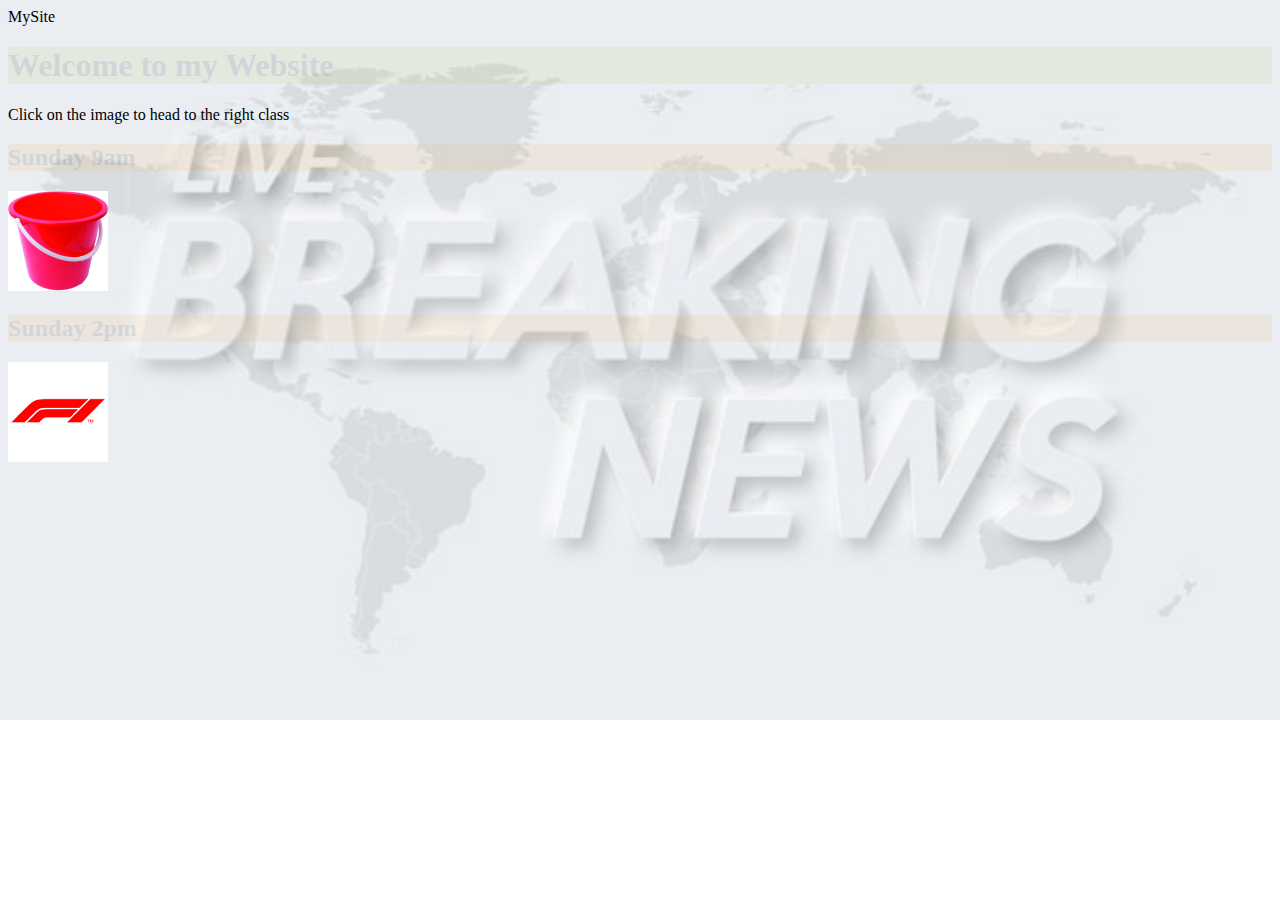
<file: index.html>
<!DOCTYPE html>
<link rel="stylesheet" type="text/css" href="style.css">
<html>
    <title>MySite</title>
    <head>MySite</head>
    <h1>Welcome to my Website</h1>
    <p>Click on the image to head to the right class</p>

    <h2>Sunday 9am</h2>
    <a href="9am_unit2.html">
        <img src="assets/pail.jpg" height="100px" width="100px">
    </a>

    <h2>Sunday 2pm</h2>
    <a href="2pm_unit2.html">
        <img src="assets/f1.png" height="100px" width="100px">
    </a>



</html>
</file>
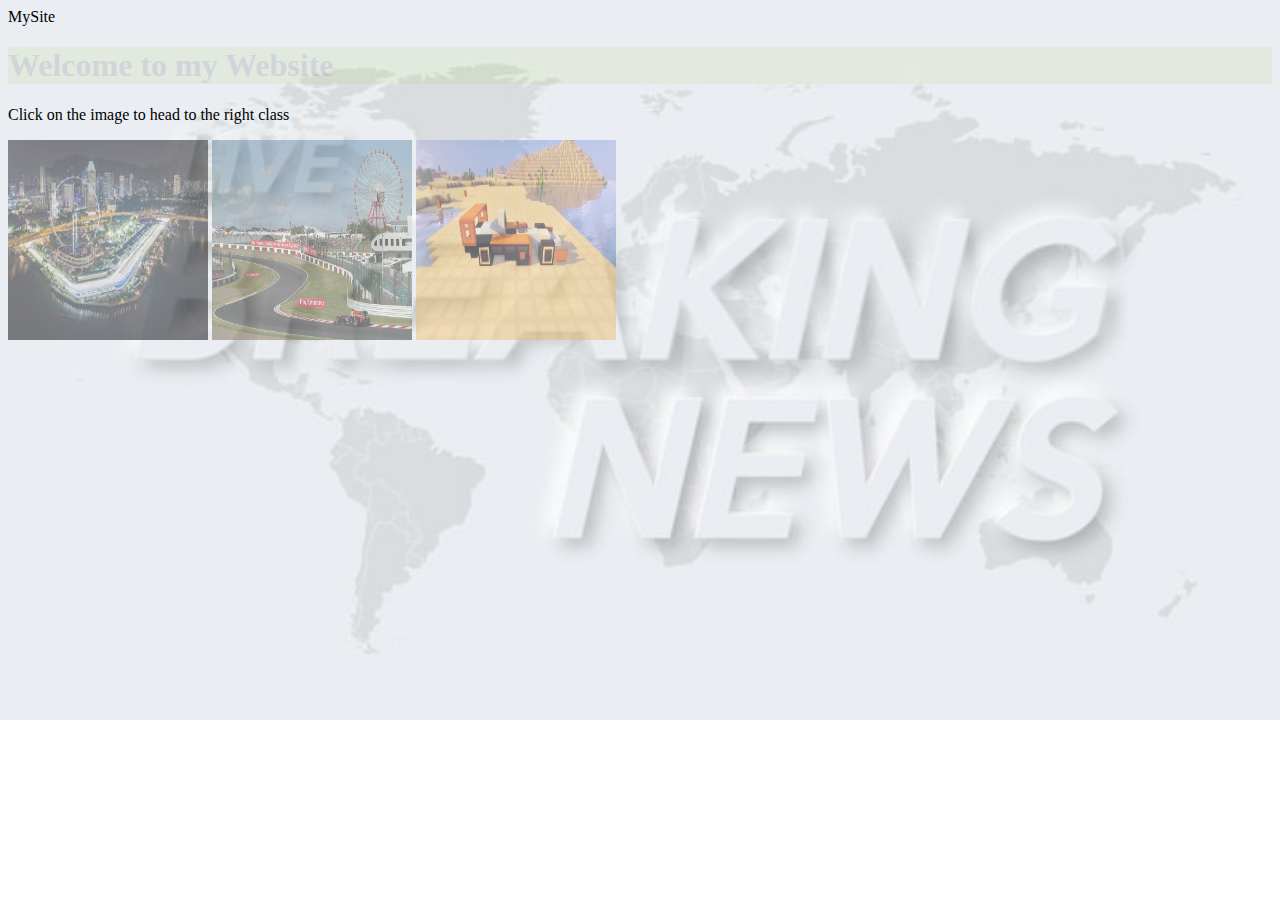
<file: 2pm_unit2.html>
<!DOCTYPE html>
<link rel="stylesheet" type="text/css" href="style.css">
<html>
    <title>F1 Site</title>
    <head>MySite</head>
    <h1>Welcome to my Website</h1>
    <p>Click on the image to head to the right class</p>

    <img src="assets/flyer.jfif" id="f1">
    <img src="assets/japanf1.webp" id="f1">
    <img src="assets/minefraft_f1.webp" id="f1">



</html>
</file>
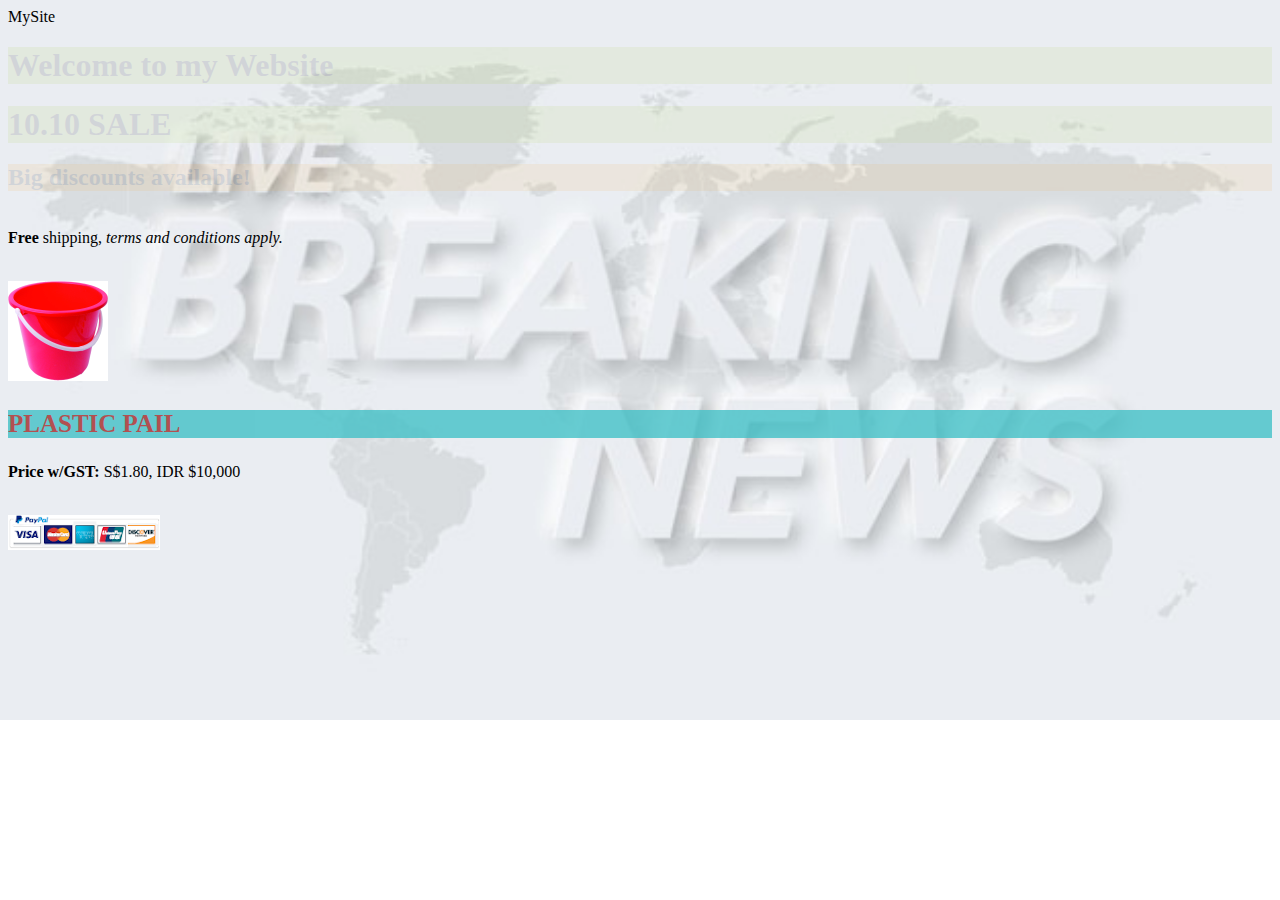
<file: 9am_unit2.html>
<!DOCTYPE html>
<link rel="stylesheet" type="text/css" href="style.css">
<html>
    <title>My Shopping Site</title>
    <head>MySite</head>
    <h1>Welcome to my Website</h1>

    <h1>10.10 SALE</h1>
    <h2>Big discounts available!</h2>
        <br><strong>Free</strong> shipping, <em>terms and conditions apply.</em>
    </p>
    <br>

    <img src="assets/pail.jpg" height="100px" width="100px">
    <h3>PLASTIC PAIL</h3>
    <p><strong>Price w/GST:</strong> S$1.80, IDR $10,000</p>

    <br>
    <a href="https://www.paypal.com/sg/webapps/mpp/home">
        <img src="assets/paypal2.png">
    </a>

</html>
</file>
<file: style.css>
h1{
    background-color:#A6CE39;
    opacity:0.1;
}
h2{
    background-color:#faa634 ;
    opacity:0.1;
}

h3{
    color:brown;
    font-size:25px;
    background-color:#42c1c7 ;
    opacity:0.8;
}
body{
    background-image: url("assets/background.jpg");
    background-repeat: no-repeat;
    background-size:cover;
}

#f1{
    opacity:0.5;
    height:200px;
    width:200px;
}

#f1:hover{
    opacity:1;
}
</file>
